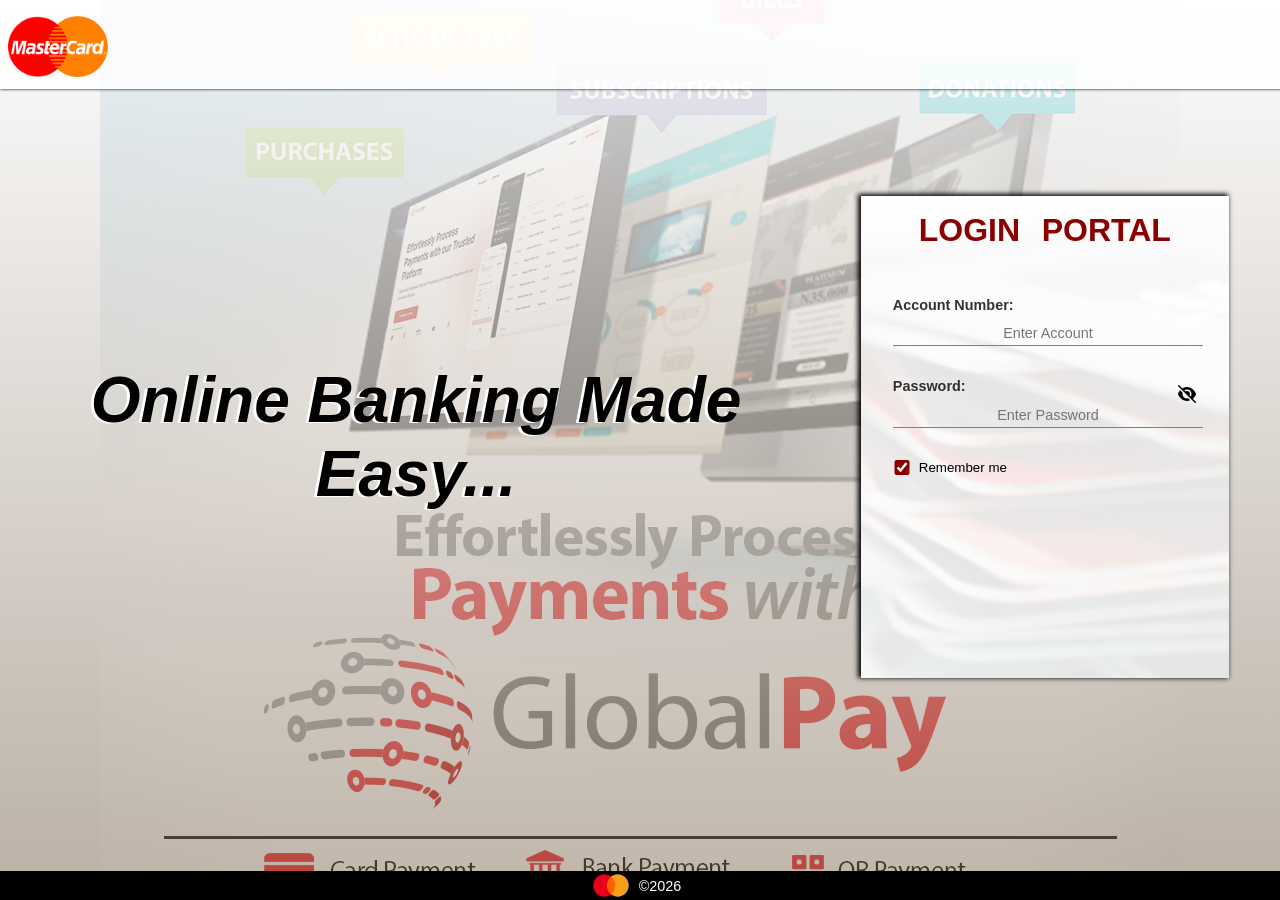
<file: login/dashboard.html>
<!DOCTYPE html>
<html lang="en">
<head>
    <meta charset="UTF-8">
    <meta name="viewport" content="width=device-width, initial-scale=1.0">
    <link rel="shortcut icon" href="../pics/favicon.svg" type="image/x-icon">
    <link rel="stylesheet" href="../css/root.css">
    <link rel="stylesheet" href="../css/dashboard.css">
    <link rel="stylesheet" href="../css/home_extras.css"> 
    <title>Online account login</title>
    <script src="../jquery.js"></script>
</head>

<div id="app_loading">
    <p></p>
    <img src="../pics/logo.png" alt="Loading...">
</div>

<body>

    <nav>
        <div id="nav_profile">
            <img id="user_photo" src="../icons/favicon.png" alt="Profile Photo">
            <span id="user_name"></span>
        </div>

        <ul id="nav_notification">
            <li>
                <img onclick="customerCareChat()" src="../icons/chat.svg" alt="live chat">
            </li>
            <li>
                <img onclick="customerCareMail()" src="../icons/mail.svg" alt="mailing address">
            </li>
            <li>
                <img onclick="notifyAppCount()" src="../icons/notification.svg" alt="notifications">
                <sup id="notify_count"></sup>
            </li>
        </ul>
    </nav>

    <!--  -->

    <div id="display_content">
        <img id="popup_cancle_img" src="../icons/close.svg" alt="Cancel">
        <section id="display_results"></section>
    </div>

    <!--  -->

    <main id="dash_main">
        <section id="side_panel">
            <ul>
                
                <li id="side_panel_transfer">
                    <a href="?panel=transfer_panel">
                        <img id="panel_transfer_icon" src="../icons/transfer.svg">
                        <span>Transfer</span>
                    </a>
                </li>

                <li id="side_panel_cards">
                    <a href="?panel=cards_panel"> 
                        <img id="panel_card_icon" src="../icons/card.svg"> 
                        <span>Cards</span>
                    </a>
                </li>
                
                <li id="side_panel_home">
                    <a href="?panel=home_panel">
                        <img id="panel_home_icon" src="../icons/home.svg"> 
                        <span>Home</span></a>
                </li>

                <li id="side_panel_activities">
                    <a href="?panel=activities_panel">
                        <img id="panel_activities_icon" src="../icons/metric.svg">
                        <span>Activities</span>
                    </a>
                </li>

                <li id="side_panel_profile">
                    <a href="?panel=profile_panel">
                        <img id="panel_profile_icon" src="../icons/profile.svg">
                        <span>Profile</span>
                    </a>
                </li>
            </ul>
        </section>

        <section id="main_panel">

            <div class="panel_container" id="transfer_panel">
                <h1>Cash Transfer</h1>
                 <ol>
                    <li id="transfer_list_container">
                        
                        <div id="transfer_list_nav">
                            <img src="../icons/transfer.svg" alt="Transfer">
                            <span>
                                <h2>Local Transfer</h2>
                                <p>Send instant money</p>
                            </span>
                        </div>

                        <div id="transfer_list_display">
                            <p>
                                <span>
                                    <img src="../icons/clock.svg" alt="time">
                                    <i>Time</i>
                                </span>
                                <b>Instant</b>
                            </p>

                            <p>
                                <span>
                                    <img src="../icons/mortage.svg" alt="bank">
                                    <i>Bank</i>
                                </span>
                                <b>All Local</b>
                            </p>

                            <p>
                                <span>
                                    <img src="../icons/percent.svg" alt="access">
                                    <i>Access</i>
                                </span>
                                <b>Free</b>
                            </p>
                        </div>
                    </li>

                    <li id="quick_list_panel">
                        <div id="quick_list_transfer">
                            <h3>Cash Transfer</h3>
                            <a href=""> <img src="../icons/refresh.svg" alt=""> <span>Refresh</span></a>
                        </div>

                        <div id="quick_list_add">
                            <button onclick="sendTransferCall()"><img src="../icons/plus.svg"></button>
                            <span>Instant cash transfer</span>
                        </div>
                    </li>

                    <li id="available_balance_panel">

                        <div id="balance_list_nav">
                            <h3>Available Balance</h3>
                        </div>

                        <div id="balance_list_content"></div>

                    </li>

                    <li id="foreign_list_panel">
                        <div id="foreign_list_nav">
                            <h3>Foreign Transfer</h3>
                            <img src="../icons/transfer.svg">
                        </div>

                        <div id="foreign_list_body">
                            Not Activated
                        </div>
                    </li>
                 </ol>
            </div>

            <div class="panel_container" id="cards_panel">
                <h1>Credit/Debit Card</h1>

                <p id="card_panel_account"></p>

                <ol>
                    <li class="cards_list_conatiner">
                        <h3 class="card_category">Credit Card</h3>
                        <div id="cards_list_credit">
                            <span>N/A</span>
                            <button onclick="applyForBankCard(this)">Apply now</button>
                        </div>
                    </li>

                    <li class="cards_list_conatiner">
                        <h3 class="card_category">Debit Card</h3>
                        <div id="cards_list_debit">
                            <span>N/A</span>
                            <button onclick="applyForBankCard(this)">Apply now</button>
                        </div>
                    </li>
                </ol>
            </div>
            
            <div class="panel_container" id="home_panel">
                <!-- only visible for mobile devices -->
                 <h1>Dashboard</h1>
                  <ol>
                    <li>
                        <div id="home_list_balance"></div>

                        <div id="home_list_transfer">
                            <h3><span>Quick Transfer</span> <img src="../icons/down.svg" id="quick_btn_img" alt="6474"></h3>

                            <form id="home_quick_form">
                               <section id="form_quick_account"></section>

                               <section id="form_quick_transfer"></section>

                               <section id="form_quick_name"></section>

                               <section id="form_quick_amount"></section>

                               <button>
                                    <span>Transfer</span>
                                    <img src="../icons/transfer.svg">
                                </button>

                               <div>
                                    <!-- 
                                        1. show send button once account number is up to 12
                                        2. update sender name, account number, amount
                                    -->
                               </div>

                            </form>

                        </div>
                    </li>

                    <li class="home_actives" id="home_list_history">
                        <h3>Trasaction History</h3>
                        <div>No Activity</div>
                    </li>

                    <li id="home_list_metric">
                        <h3>Our Services</h3>

                        <section id="listed_services"></section>

                        <section id="crypto_feeds">
                            <div class="cryto_feeder">
                                <div class="crypto_dash">
                                    <iframe src="https://widget.coinlib.io/widget?type=horizontal_v2&theme=light&pref_coin_id=1505&invert_hover=" width="100%" height="36px" scrolling="auto" marginwidth="0" marginheight="0" frameborder="0" border="0" style="border:0;margin:0;padding:0;">
                                    </iframe>
                                </div>
                                <div id="mart_stream">Extras</div>
                            </div>
                        </section>
                    </li>

                    <li class="home_actives" id="home_list_active">
                        <h3>Loan Avaibility</h3>
                        <div>
                            Not Activated
                        </div>
                    </li>
                  </ol>
            </div>

            <div class="panel_container" id="activities_panel">
                <h1>Recent Activities</h1>
                 <ol>
                    <li id="recent_activity_list_temp">
                        <!-- record any transaction she makes (from local storage) -->
                        <h2>No Transactions</h2>
                    </li>

                    <li id="recent_activity_list_main"></li>

                    <!-- <a onclick="sendTransferCall()" id="recent_activity_link" href="#history_transaction">
                        <span>Transaction History</span>
                        <img src="../icons/link.svg">
                    </a> -->
                 </ol>
            </div>

            <div class="panel_container" id="profile_panel">
                <h1>Profile Settings</h1>

                 <ol id="profile_settings"></ol>
            </div>
            
        </section>
    </main>

    <input type="hidden" id="userBatchNum">

    <footer class="custom_footer"></footer>
    
    <!--  -->
    <script src="../js/url.js"></script>
    <script src="../js/home_extras.js"></script>
    <script src="../js/dashboard.js"></script>
    <script src="../js/crypto_slide.js"></script>
    <script src="../js/home_nav_bar.js"></script>
</body>
</html>
</file>
<file: css/root.css>
*{
    padding: 0;
    margin: 0;
    transition: 0.3s ease-in-out;
    word-wrap: break-word;
    font-family: Arial, Helvetica, sans-serif;
    scroll-behavior: smooth;
}

:root{
    --main-color: #152D4A;
    --secondary-color: #467249;
    --third-opt: #f4a507;
    --main-red: #E3000F;
    --secondary-red: #B10C17;
    --main-link: rgb(1, 54, 151);
}

body{
    background-color: whitesmoke;
}

input::-webkit-outer-spin-button,
input::-webkit-inner-spin-button {
    -webkit-appearance: none;
    -moz-appearance: textfield;
}

#app_loading{
    display: flex;
    align-items: center;
    justify-content: center;
    z-index: 100;
    position: fixed;
    width: 100%;
    height: 100dvh;
    top: 0;
    background-color: rgba(0, 0, 0, 0.5);
}

#app_loading img{
    width: 80px;
    height: 80px;
    position: absolute;
}

#app_loading p{
    width: 100px;
    height: 100px;
    border: 5px solid var(--third-opt);
    border-width: 5px 0px 0px 5px;
    border-radius: 50%;
    animation: appLoad 1.5s linear infinite;
}

img, video{
    object-fit: contain;
    /* width: 100%; */
}

button{
    border: none;
    cursor: pointer;
    background-color: transparent;
    font-size: inherit;
}

select, input, textarea{
    outline: none;
    background-color: transparent;
}

a{
    color: inherit;
    text-decoration: none;
}

footer{
    position: fixed;
    bottom: 0;
    flex-wrap: wrap;
    width: 100%;
    bottom: 0;
    font-size: 0.9rem;
    background-color: black;
    color: white;
    z-index: 9;
}

footer ul{
    list-style: none;
    display: flex;
    align-items: center;
    justify-content: center;
    flex-wrap: wrap;
}

footer ul img{
    width: 40px;
}

footer ul li{
    padding: 0.4rem 0.5rem;
}

/*  */
@keyframes appLoad {
    from{
        transform: rotate(-360deg);
    }

    to{
        transform: rotate(-0deg);
    }
}

/*  */

@media (max-width:650px) {
    #app_loading img{
        width: 70px;
        height: 70px;
    }

    #app_loading p{
        width: 90px;
        height: 90px;
        border-width: 4px 0px 0px 4px;
        animation: appLoad 1.3s linear infinite;
    }
}

@media (max-width:650px) {
    #app_loading img{
        width: 60px;
        height: 60px;
    }

    #app_loading p{
        width: 80px;
        height: 80px;
        border-width: 3px 0px 0px 3px;
        animation: appLoad 1.2s linear infinite;
    }
}
</file>
<file: css/dashboard.css>
nav{
    background-image: linear-gradient(rgba(177, 12, 23, 0.8), rgba(177, 12, 23, 0.8)), url(../gallery/pics/login_bg3.png);
    background-position: center;
    background-size: cover;
    background-repeat: no-repeat;
    display: flex;
    align-items: center;
    justify-content: space-between;
    position: fixed;
    top: 0;
    width: 100%;
    background-color: var(--secondary-red);
    box-shadow: 0px 0px 3px var(--main-color);
    color: white;
    z-index: 10;
}

nav div{
    margin: 0.2rem 1rem;
    display: flex;
    align-items: center;
}

#nav_profile{
    gap: 0.5rem;
}

#nav_profile img{
    display: flex;
    margin: auto;
    width: 60px;
    height: 60px;
    border-radius: 50%;
    padding: 1px;
    background-color: white;
    border: 2px solid white;
}

#nav_notification{
    position: relative;
    display: flex;
    align-items: center;
    gap: 0rem 0.5rem;
    list-style: none;
    margin-right: 1rem;
}


#nav_notification img{
    width: 35px;
    filter: invert(90%);
    cursor: pointer;
}

#nav_notification img:hover{
    filter: invert(100%);
    transform: scale(1.05);
}

#nav_notification sup{
    position: absolute;
    top: 0;
    right: 0;
}

/*  */
main{
    min-height: 78dvh;
    margin: 5.5rem 0rem 0rem 0rem;
    padding: 1rem 0.5rem;
    background-image: linear-gradient(rgba(255, 255, 255, 0.9), rgba(255, 255, 255, 0.9)), url(../gallery/pics/major_bg.png);
    background-position: center;
    background-size: cover;
    background-repeat: no-repeat;
    animation: flyLogin 1s ease-in-out;
    /* filter: blur(2px); */
}

#side_panel{
    display: none;
}

#main_panel{
    display: flex;
    gap: 2rem;
    padding: 0rem 2rem;
}

.panel_container{
    width: 100%;
    box-shadow: 0px 0px 3px gray;
    background-color: rgba(255, 255, 255, 0.8);
    padding: 0.5rem;
    height: 75dvh;
    overflow: auto;
}

.panel_container h1{
    font-size: 1.5rem;
    color: gray;
    margin-bottom: 2rem;
}

.panel_container ol{
    list-style: none;
}

.panel_container ol li{
    padding: 0.5rem 0.4rem;
}

.panel_container ol li:nth-child(odd){
    background-color: whitesmoke;
}

/* Transfer Panel */
#transfer_list_container{
    border-radius: 30px 30px 0px 0px;
    background-color: var(--secondary-red);
}

#transfer_list_nav{
    display: flex;
    align-items: last baseline;
    gap: 0.5rem;
    color: white;
    padding: 0.5rem 1rem;
}
#transfer_list_nav img{
    width: 60px;
    filter: invert(100%);
}

#transfer_list_display{
    display: flex;
    align-items: center;
    justify-content: space-between;
    gap: 1rem;
    margin: 1rem 0.5rem 0rem 0.5rem;
}

#transfer_list_display p{
    width: 100%;
    background-color: white;
    padding: 0.2rem 0.5rem;
    border-radius: 5px;
    text-align: center;
}

#transfer_list_display p span{
    display: flex;
    align-items: center;
    gap: 0.1rem;
    font-size: 0.8rem;
    margin-bottom: 0.5rem;
}

#transfer_list_display p span img{
    /* width: 18px; */
    height: 18px;
}

#transfer_list_display p b{
    font-size: 0.9rem;
    color: gray;
}

#transfer_list_nav p{
    color: whitesmoke;
    margin: 0.5rem 0rem;
    font-size: smaller;
}

/* Cash Transfer Panel */
#quick_list_panel{
    margin: 1rem 0rem;
    box-shadow: 0px 0px 3px black;
    padding: 0.5rem 1rem;
}

#quick_list_transfer{
    display: flex;
    justify-content: space-between;
    margin-bottom: 1rem;
}

#quick_list_transfer h3{
    color: darkred;
}

#quick_list_transfer a{
    display: flex;
    align-items: center;
    gap: 0.2rem;
    font-size: smaller;
}

#quick_list_transfer:hover > a, #quick_list_transfer:hover > img{
    color: var(--secondary-red);
    filter: brightness(0) saturate(100%) invert(11%) sepia(83%) saturate(6183%) hue-rotate(351deg) brightness(74%) contrast(96%);
}

#quick_list_transfer a img{
    width: 13px;
}

#quick_list_add{
    position: relative;
}

#quick_list_add span{
    width: 75%;
    font-size: 0.7rem;
    color: gray;
    position: absolute;
    right: 0rem;
    top: 25%;
    text-transform: capitalize;
}

#quick_list_add button{
    display: flex;
    align-items: center;
    justify-content: center;
    background-color: var(--secondary-color);
    width: 40px;
    height: 40px;
    border-radius: 50%;
    color: white;
    font-size: small;
    padding: 2px;
}

#quick_list_add button:hover{
    transform: scale(1.1);
    background-color: var(--main-color);
}

#quick_list_add button img{
    filter: invert(100%);
    width: 30px;
}

/* Available Balance */
#available_balance_panel{
    box-shadow: 2px 2px 3px black;
}

#balance_list_nav{
    display: flex;
    align-items: center;
    gap: 0.3rem;
    background-color: var(--main-color);
    color: #f5f5dc;
    padding: 0.4rem 0.2rem 0.4rem 1rem;
}

#balance_list_nav h3{
    font-size: 1.5rem;
    font-weight: 500;
}

#avilable_list_currency{
    display: flex;
    align-items: center;
    justify-content: space-between;
    gap: 0.3rem;
    margin: 1rem 0rem 0.5rem 0rem;
    padding: 0.5rem 0rem;
    border: 1px solid silver;
    border-width: 1px 0px;
}

#avilable_list_currency img{
    width: 30px;
}

#avilable_list_currency section p{
    font-size: 0.7rem;
}

#avilable_list_money{
    margin: 1rem 0rem;
}

#avilable_list_money div{
    display: flex;
    align-items: center;
    justify-content: center;
    position: relative;
    margin: 1rem 0rem;
}

#avilable_list_money div input{
    width: 100%;
    font-size: 2rem;
    border: none;
    color: darkgreen;
    text-align: center;
}

#avilable_list_money div img{
    width: 20px;
    position: absolute;
    top: 0;
    right: 0;
    cursor: pointer;
    filter: invert(50%);
}

#avilable_list_money div img:hover{
    filter: invert(0%);
}

#avilable_list_money p{
    display: flex;
    align-items: flex-start;
    margin: 0.5rem 0rem;
    gap: 0.2rem;
    font-size: small;
}

#avilable_list_money p i{
    display: inline-block;
    width: 12px;
    height: 12px;
    border-radius: 50%;
    background-color: green;
}

/* Foreign Transfer */
#foreign_list_panel{
    margin: 2rem 0rem 1rem 0rem;
    padding: 0.5rem 0rem;
    color: gray;
}

#foreign_list_nav{
    display: flex;
    align-items: center;
    gap: 0.5rem;
}

#foreign_list_nav h3{
    color: darkred;
}

#foreign_list_nav img{
    width: 30px;
    filter: brightness(0) saturate(100%) invert(11%) sepia(83%) saturate(6183%) hue-rotate(351deg) brightness(74%) contrast(96%);
}

#foreign_list_body{
    text-align: center;
    margin: 1rem 0.1rem;
}

/* Credit/Debit Card Panel */
#card_panel_account{
    margin-bottom: 1rem;
    font-size: smaller;
}

#card_panel_account b{
    color: darkred;
}

.cards_list_conatiner{
    margin-bottom: 2rem;
    box-shadow: 0px 0px 3px black;
}

.cards_list_conatiner h3{
    background-color: var(--main-color);
    color: white;
    font-weight: 500;
    padding: 0.4rem;
    cursor: pointer;
    text-transform: uppercase;
}

.cards_list_conatiner h3:hover{
    color: beige;
}

.cards_list_conatiner div{
    height: 200px;
    padding: 0.5rem 0rem;
    align-items: center;
    justify-content: center;
    position: relative;
    background-position: center;
    background-size: fill;
    background-repeat: no-repeat;
}

#cards_list_debit{
    display: none;
    background-image: linear-gradient(rgba(255, 255, 255, 0.7), rgba(0, 0, 0, 0.8)), url(../gallery/pics/debit_card.jpg);
}

#cards_list_credit{
    display: flex;
    background-image: linear-gradient(rgba(255, 255, 255, 0.7), rgba(0, 0, 0, 0.8)), url(../gallery/pics/debit_card.jpg);
}

.cards_list_conatiner div span{
    font-size: 2rem;
    font-weight: bold;
    color: beige;
}

.cards_list_conatiner div button{
    position: absolute;
    bottom: 0.5rem;
    right: 0.5rem;
    background-color: darkred;
    color: white;
    padding: 0.5rem 0.5rem;
    border-radius: 5px;
    box-shadow: 0px 0px 2px white;
    font-size: 0.9rem;
}

.cards_list_conatiner div button:hover{
    background-color: var(--main-red);
    transform: scale(1.05);
}

/* Recent Activities Panel */
#recent_activity_list_temp h2{
    text-align: center;
    color: darkred;
}

#recent_activity_list_main{
    /* box-shadow: 0px 0px 3px black; */
    margin: 1.5rem 0rem;
}

#recent_activity_list_main h3{
    font-size: 1rem;
    color: gray;
    margin: 0rem 0rem 1rem 0rem;
    text-transform: capitalize;
}

.activities_panel_contents{
    /* display: flex; */
    align-items: center;
    justify-content: space-between;
    font-size: smaller;
    /* margin: 1rem 0rem; */
    /* background-color: red; */
}

.activities_panel_contents b{
    display: block;
    text-transform: capitalize;
    margin-bottom: 0.1rem;
}

.activities_panel_contents div{
    display: flex;
    gap: 0.3rem;
    justify-content: space-between;
}

.activities_panel_contents div span{
    width: 100%;
}

.activities_panel_contents i{
    display: flex;
    align-items: center;
    justify-content: right;
    font-size: 12px;
    margin-top: 0.1rem;
}

.activities_panel_contents i p{
    padding: 0.2rem 0.5rem;
    background-color: silver;
    width: 60px;
    text-align: center;
    text-transform: capitalize;
    border-radius: 2px;
}

#recent_activity_link{
    display: flex;
    align-items:first baseline;
    justify-content: right;
    gap: 0.4rem;
    font-size: 0.9rem;
    margin: 1.5rem 0rem 0.2rem 0rem;
}

#recent_activity_link img{
    width: 15px;
}

#recent_activity_link:hover > span, #recent_activity_link:hover > img{
    color: var(--main-red);
    transform: scale(1.05);
    filter: brightness(0) saturate(100%) invert(12%) sepia(51%) saturate(7193%) hue-rotate(343deg) brightness(91%) contrast(114%);
}

/* Profile Settings Panel */
#settings_profile_photo{
    width: 200px;
    height: 200px;
    object-fit: fill;
    border: 5px solid darkred;
    border-radius: 10px;
    background-color: white;
    display: flex;
    margin: 1rem auto;
}

#profile_settings div{
    margin: 2rem 0rem;
    font-size: smaller;
}

#profile_settings div p{
    display: flex;
    gap: 0.5rem;
    border: 1px solid silver;
    border-width: 0px 0px 1px 0px;
    margin: 0.5rem 0rem;
}

#profile_settings div p b{
    width: 28%;
    background-color: rgba(0, 0, 0, 0.1);
    padding: 0.2rem 0.1rem 0.2rem 0.4rem;
}

#profile_settings div p b::after{
    content: ':';
}

#profile_settings button{
    float: right;
    display: flex;
    align-items: center;
    gap: 0.3rem;
    margin-top: 1rem;
    /* background-color: var(--secondary-red); */
    /* color: white; */
    /* padding: 0rem 1rem; */
    border-radius: 5px;
}

#profile_settings button img{
    width: 20px;
    height: 20px;
    filter: brightness(0) saturate(100%) invert(9%) sepia(58%) saturate(7425%) hue-rotate(350deg) brightness(102%) contrast(99%);
}

#profile_settings button:hover{
    transform: scale(1.05);
}

/* Home Page */
#home_list_balance{
    /* background-color: aqua; */
    margin-bottom: 1rem;
}
#home_list_balance b{
    color: gray;
    font-size: smaller;
}

#home_list_balance b::after{
    content: ':';
}

#home_list_balance span{
    display: block;
    position: relative;
}

#home_list_balance span input{
    width: 100%;
    text-align: center;
    padding: 0.4rem 0.2rem;
    border: none;
    font-size: 2rem;
    color: darkgreen;
}

#home_list_balance span img{
    width: 18px;
    position: absolute;
    top: 0;
    right: 0;
    cursor: pointer;
}

#home_list_transfer{
    /* background-color: var(--main-red); */
    /* padding: 0.1rem; */
    border-radius: 5px;
    box-shadow: 1px 1px 3px black;
    overflow: hidden;
    margin: 2rem 0rem;
}

#home_list_transfer h3{
    background-color: var(--secondary-red);
    color: white;
    padding: 0.5rem;
    display: flex;
    align-items: center;
    justify-content: space-between;
}

#home_list_transfer h3 img{
    width: 35px;
    filter: brightness(0) saturate(100%) invert(99%) sepia(6%) saturate(26%) hue-rotate(187deg) brightness(101%) contrast(101%);
}

#home_quick_form{
    display: none;
    margin: 1rem 0rem;
}

#home_quick_form section{
    /* background-color: rgba(255, 255, 255, 0.9); */
    padding: 0.5rem;
}

#home_quick_form section b{
    display: block;
    font-size: 0.9rem;
}

#home_quick_form section input, #home_quick_form section select{
    width: 100%;
    border: 1px solid gray;
    border-width: 0px 0px 1px 0px;
    margin-top: 0.5rem;
    padding: 0.2rem;
}

#home_quick_form section input::placeholder{
    text-align: center;
}

#home_quick_form button{
    display: none;
    align-items: center;
    gap: 0.3rem;
    margin: 0.5rem auto;
    /* background-color: white; */
    font-size: 1rem;
    padding: 0.2rem 1rem;
    border: 2px solid var(--main-color);
    border-radius: 5px;

}

#home_quick_form button:hover > img{
    filter: brightness(0) saturate(100%) invert(12%) sepia(51%) saturate(7193%) hue-rotate(343deg) brightness(91%) contrast(114%);
}

#home_quick_form button img{
    width: 25px;
}

.home_actives{
    border: 1px solid silver;
    border-width: 1px 0px 1px 0px;
}

.home_actives h3{
    font-size: 1.1rem;
    text-transform: capitalize;
    color: gray;
}

.home_actives div{
    text-align: center;
    margin: 1rem 0rem;
    text-transform: uppercase;
    color: var(--secondary-red);
    font-size: smaller;
    font-weight: bold;
}

#home_list_metric{
    margin: 1rem 0rem;
    border-radius: 10px;
}

#home_list_metric h3{
    margin-bottom: 1rem;
    background-color: darkred;
    color: whitesmoke;
    padding: 0.5rem;
}

#listed_services{
    max-height: auto;
    overflow: auto;
}

#listed_services div{
    display:grid;
	grid-template-columns:repeat(auto-fit, minmax(70px, 1fr));
    font-size: 10px;
    font-weight: 500;
	gap: 1rem;
    padding: 1.5rem 4rem;
    background-color: rgba(0, 0, 0, 0.2);
}

#listed_services div button{
    background-color: var(--main-color);
    color: white;
    text-align: center;
    padding: 5px 1px;
    border-radius: 5px;
    min-height: 35px;
    text-transform: capitalize;
    opacity: 0.9;
    /* margin: 0.3rem 0rem; */
}

#listed_services div button:hover{
    opacity: 1;
}

#listed_services div button img{
    width: 20px;
    filter: invert(100%);
    display: flex;
    margin: 0rem auto 0.3rem auto;
}

#crypto_feeds{
    background-color: rgba(0, 0, 0, 0.8);
    color: beige;
    margin: 1.5rem 0rem 0rem 0rem;
}

#mart_stream{
    text-align: center;
    font-size: smaller;
    padding: 0.3rem 0.1rem;
}

/*  */
@media (max-width:1030px) {
    main{
        min-height: auto;
        margin: 5.5rem 0rem 1rem 0rem;
        padding: 1rem 0.5rem;
    }

    #side_panel{
        display: block;
        position: fixed;
        width: 100%;
        bottom: 0;
        left: 0;
        background-color: var(--main-color);
        color: white;
        z-index: 10;
    }

    #side_panel ul{
        display: flex;
        justify-content: center;
        align-items: center;
        gap: 1rem;
        list-style: none;
        padding: 1rem 0.8rem;
    }

    #side_panel ul li{
        display: flex;
        align-items: center;
        justify-content: center;
        margin: 0rem;
        padding: 0.3rem 1rem;
        background-color: gray;
        color: black;
        
    }

    #side_panel ul li a{
        display: flex;
        align-items: center;
        justify-content: center;
        font-size: 15px;
    }

    #side_panel ul li a img{
        width: 20px;
    }

    /*  */
    #main_panel{
        justify-content: center;
        gap: 0rem;
        padding: 0rem;
    }

    .panel_container{
        width: 50%;
        box-shadow: 0px 0px 3px black;
        background-color: transparent;
        padding: 2rem;
        height: 78dvh;
        overflow: auto;
    }

    /*  */
    footer{
        display: none;
    }
}

@media (max-width:900px) {
    /*  */
    #main_panel{
        padding: 1rem 0rem 0rem 0rem;
    }

    .panel_container{
        width: 55%;
    }

    #listed_services{
        max-height: 150px;
    }

    #listed_services div{
        gap: 1rem;
        padding: 1.5rem 2rem;
    }
}

@media (max-width:800px) {
    /*  */
    #main_panel{
        padding: 0rem;
    }

    .panel_container{
        padding: 1rem;
        height: 75dvh;
    }
}

@media (max-width:650px) {
     #side_panel ul{
        gap: 0.5rem;
        padding: 0.2rem 0.1rem;
    }

    #side_panel ul li{
        padding: 0.3rem 0.5rem;
    }

    #side_panel ul li a{
        font-size: 12px;
    }

    #side_panel ul li a img{
        width: 18px;
    }

    .panel_container{
        width: 70%;
        padding: 1rem 1.5rem;
        height: 80dvh;
    }
}

@media (max-width:500px) {
    nav div{
        margin: 0.2rem 0.5rem;
    }
    #nav_profile{
        gap: 0.3rem;
        font-size: smaller;
    }

    #nav_profile img{
        width: 50px;
        height: 50px;
    }

    #nav_notification img{
        width: 25px;
    }

    #side_panel ul li{
        padding: 0.1rem 1rem;
    }

    #side_panel ul li a span{
        display: none;
    }

    .panel_container{
        width: 80%;
        box-shadow: none;
        padding: 0rem;
        height: 80dvh;
    }

    #home_list_balance span input{
        font-size: 1.5rem;
    }

    #home_list_balance span img{
        width: 15px;
        right: 0.5rem;
    }

    #home_list_transfer{
        margin: 1rem 0rem;
    }

    #home_list_transfer h3{
        padding: 0.2rem 0.5rem;
        font-weight: 500;
    }

    #home_quick_form{
        font-size: smaller;
    }

    #home_quick_form section b{
        font-size: 0.7rem;
    }

    #home_quick_form section input, #home_quick_form section select{
        margin-top: 0.3rem;
        padding: 0.1rem 0.2rem;
    }

    #home_quick_form button{
        font-size: 0.9rem;
        padding: 0.2rem 0.5rem;
        border-width: 1px;

    }

    #home_quick_form button img{
        width: 15px;
    }

    .home_actives h3{
        font-size: 1rem;
    }

    .home_actives div{
        font-size: 0.8rem;
        font-weight: 500;
    }

    #listed_services{
        max-height: 100px;
    }

    #listed_services div{
        grid-template-columns:repeat(auto-fit, minmax(70px, 1fr));
        gap: 0.6rem;
        font-size: 11px;
        font-weight: 500;
        margin: 0rem;
        padding: 1rem;
    }

    #listed_services div button{
        min-height: 25px;
    }

    #listed_services div button img{
        width: 25px;
    }

    #transfer_list_container{
        border-radius: 30px 30px 0px 0px;
        background-color: var(--secondary-red);
    }

    #transfer_list_nav img{
        width: 50px;
    }

    #transfer_list_display{
        margin: 1rem 0.5rem 0rem 0.5rem;
    }

    #transfer_list_display p span{
        display: flex;
        align-items: center;
        gap: 0.1rem;
        font-size: 0.7rem;
        margin-bottom: 0.1rem;
    }

    #transfer_list_display p span img{
        height: 15px;
    }

    #transfer_list_display p b{
        font-size: 0.8rem;
        font-weight: 500;
    }

    #transfer_list_nav p{
        margin: 0.1rem 0rem;
        font-size: 0.7rem;
    }

    #quick_list_panel{
        margin: 2rem 0rem;
        padding: 0.5rem 1.5rem;
    }

    #quick_list_transfer{
        margin-bottom: 0.8rem;
    }

    #quick_list_transfer a{
        font-size: 0.7rem;
        gap: 0.1rem;
    }

    #quick_list_transfer a img{
        width: 10px;
    }

    #quick_list_add span{
        width: 85%;
        font-size: 0.7rem;
    }

    #quick_list_add button{
        width: 30px;
        height: 30px;
    }

    #quick_list_add button img{
        width: 28px;
    }

    #balance_list_nav h3{
        font-size: 1.4rem;
    }

    #avilable_list_currency{
        font-size: smaller;
    }

    #avilable_list_money{
        margin: 0.8rem 0rem;
    }

    #avilable_list_money div{
        margin: 0.8rem 0rem;
    }

    #avilable_list_money div input{
        font-size: 1.7rem;
    }

    #avilable_list_money div img{
        width: 15px;
    }

    #avilable_list_money p{
        margin: 0.5rem 0rem 0rem 0rem;
        font-size: 0.8rem;
    }

    #avilable_list_money p i{
        width: 10px;
        height: 10px;
    }

    #foreign_list_nav{
        gap: 0.3rem;
    }

    #foreign_list_nav img{
        width: 25px;
    }

    #foreign_list_body{
        font-size: smaller;
    }

    .cards_list_conatiner h3{
        font-size: 1.1rem;
    }

    .cards_list_conatiner h3:hover{
        color: beige;
    }

    .cards_list_conatiner div{
        padding: 0rem;
    }

    .cards_list_conatiner div span{
        font-weight: 500;
    }

    .cards_list_conatiner div button{
        padding: 0.4rem 0.5rem;
        font-size: 0.8rem;
    }

    #recent_activity_list_main h3{
        font-size: 0.9rem;
        margin: 0rem 0rem 0.5rem 0rem;
    }

    .activities_panel_contents{
        font-size: 0.8rem;
    }

    .activities_panel_contents div{
        font-size: 0.7rem;
    }

    .activities_panel_contents i{
        font-size: 9px;
    }

    .activities_panel_contents i p{
        padding: 0.2rem 0rem;
        width: 55px;
    }

    #recent_activity_link{
        gap: 0.3rem;
        font-size: 0.8rem;
    }

    #recent_activity_link img{
        width: 13px;
    }

    #settings_profile_photo{
        width: 120px;
        height: 120px;
        border: 3px solid darkred;
        margin: 0.5rem auto;
    }

    #profile_settings div{
        margin: 2rem 0rem;
        font-size: 0.8rem;
    }

    #profile_settings div p{
        gap: 0.3rem;
    }

    #profile_settings div p b{
        width: 25%;
    }

    #profile_settings button{
        gap: 0.1rem;
        margin-top: 1rem;
        font-size: 0.9rem;
    }

    #profile_settings button img{
        width: 15px;
        height: 15px;
    }

}

@media (max-width:400px) {
    main{
        margin: 4rem 0rem 1.5rem 0rem;
    }

    .panel_container h1{
        font-size: 1.3rem;
        margin-bottom: 1.5rem;
    }

    #nav_profile{
        font-size: 0.8rem;
    }

    #nav_profile img{
        width: 40px;
        height: 40px;
    }

    #nav_notification img{
        width: 20px;
    }

    #side_panel ul li{
        padding: 0.1rem 1rem;
    }

    #side_panel ul li a img{
        width: 15px;
    }

    .panel_container{
        width: 100%;
        box-shadow: none;
        padding: 0rem;
        height: 80dvh;
    }

    #listed_services div{
        grid-template-columns:repeat(auto-fit, minmax(60px, 1fr));
        gap: 0.5rem;
        font-size: 9px;
        padding: 0.5rem;
    }
}

@media (max-width:330px) {
    main{
        margin: 3rem 0rem 1.5rem 0rem;
    }

    .panel_container h1{
        font-size: 1.3rem;
        margin-bottom: 1rem;
    }

    #listed_services div{
        gap: 0.3rem;
        font-size: 8px;
    }

    #listed_services div button img{
        width: 22px;
    }
}
</file>
<file: css/home_extras.css>
/*  */
#home_panel{
    display: none;
}

/*  */
#display_content{
    display: none;
    align-items: center;
    justify-content: center;
    width: 100%;
    min-height: 100%;
    background-color: transparent;
    position: fixed;
    top: 0;
    left: 0;
    z-index: 15;
}

#popup_cancle_img{
    width: 25px;
    position: fixed;
    top: 12.7%;
    right: 34.5%;
    z-index: 20;
    cursor: pointer;
    border: 2px solid black;
    border-radius: 5px;
    z-index: 170;
}

#popup_cancle_img:hover{
    transform: scale(1.1);
    filter: brightness(0) saturate(100%) invert(12%) sepia(51%) saturate(7193%) hue-rotate(343deg) brightness(91%) contrast(114%);
}

#display_results{
    width: 30%;
    height: 72dvh;
    background-color: rgba(255, 255, 255, 0.9);
    box-shadow: 0px -2px 3px black;
    border-radius: 10px;
    padding: 1rem;
    z-index: 160;
    overflow: auto;
}

/*  */
#extras_logo{
    height: 50px;
}

#extras_transfer_container h2{
    text-align: center;
    color: darkred;
    text-transform: uppercase;
    word-spacing: 0.5rem;
    border: 1px solid silver;
    border-width: 0px 0px 1px 0px;
    margin: 1rem 0rem;
}

#extras_transfer_msg{
    margin: 1rem 0.2rem;
    font-size: 0.9rem;
}

#extras_transfer_form{
    background-color: rgb(213, 210, 210);
    margin: 1rem 0rem;
}

#extras_transfer_form section{
    padding: 0.2rem 1rem;
    font-size: 0.8rem;
}

#extras_transfer_form section p{
    margin: 0.5rem;
    display: flex;
    align-items: center;
    gap: 0.5rem;
    flex-wrap: wrap;
    text-transform: capitalize;
}

#extras_transfer_form section p b{
    width: 30%;
}

#extras_transfer_form h3{
    background-color: var(--main-color);
    color: white;
    padding: 0.5rem;
    text-align: center;
    margin: 1rem 0rem;
    font-size: 1.2rem;
}

#extras_transfer_form h4{
    background-color: gray;
    color: white;
    font-size: 1rem;
    font-weight: 500;
    padding: 0.2rem 0.5rem;
}

#extras_transfer_code{
    margin: 1rem 0rem;
}

#extras_transfer_code h5{
    font-size: 2rem;
    text-align: center;
    font-weight: 500;
}

#extras_transfer_code input{
    width: 100px;
    display: flex;
    margin: 1rem auto;
    text-align: center;
    border: 2px solid gray;
    border-radius: 5px;
    padding: 0.3rem 0.2rem;
    font-size: 1rem;
}

#extras_transfer_code input:focus{
    border-color: black;
}

/*  */

#transfer_err_msg{
    margin: 5rem 0 1rem 0;
    padding: 2rem 1rem;
    font-size: smaller;
}

#transfer_err_msg h1{
    font-size: 1.5rem;
    text-align: center;
    margin-bottom: 3rem;
    color: gray;
    /* color: beige; */
}

#transfer_err_msg p{
    margin: 1rem 0rem;
    /* color: white; */
}

#transfer_err_msg p strong{
    display: inline-flex;
    align-items: last baseline;
    flex-wrap: wrap;
    gap: 1rem;
    margin: 0rem 0.5rem;
    font-weight: 500;
}

#transfer_err_msg p strong a{
    display: inline-flex;
    align-items: center;
    gap: 0.3rem;
    background-color: rgba(0, 100, 0, 0.9);
    color: white;
    padding: 0.1rem 0.4rem;
    border-radius: 5px;
    text-transform: capitalize;
}

#transfer_err_msg p strong a:hover{
    transform: scale(1.05);
    background-color: rgba(0, 100, 0, 1);
}

#transfer_err_msg p strong img{
    width: 25px;
    filter: invert(100%);
}

#transfer_err_msg a{
    display: inline-block;
    margin: 0.5rem 0.2rem;
    font-size: larger;
    color: var(--main-link);
}

/*  */
@media (max-width:1030px) {
        #home_panel{
        display: block;
    }

    #activities_panel, #cards_panel, #transfer_panel, #profile_panel{
        display: none;
    }

    #transfer_err_msg p strong{
        gap: 0.5rem;
        margin: 0rem 0.3rem;
    }

    #transfer_err_msg p strong a{
        gap: 0.2rem;
    }

    #transfer_err_msg p strong a:hover{
        transform: scale(1);
    }

    #transfer_err_msg p strong img{
        width: 20px;
    }

    #popup_cancle_img{
        top: 28.5%;
        right: 25.5%;
    }

    #display_results{
        width: 45%;
        height: 40dvh;
        padding: 2rem;
    }

    #extras_transfer_msg{
        font-size: 0.8rem;
    }

    #extras_transfer_form{
        margin: 1rem 2rem;
    }

    #extras_transfer_form section{
        font-size: 0.7rem;
    }

    #extras_transfer_form section p{
        gap: 0.2rem;
        margin: 0.3rem 0.5rem;
    }

    #extras_transfer_form section p b{
        width: 40%;
    }

    #extras_transfer_form h3{
        padding: 0.4rem 0.5rem;
        margin: 1rem 0rem;
        font-size: 1.1rem;
        font-weight: 500;
    }

    #extras_transfer_form h4{
        font-size: 0.9rem;
    }

    #extras_transfer_code{
        margin: 2rem 0rem 1rem 0rem;
    }

    #extras_transfer_code h5{
        font-size: 1.8rem;
    }
}

@media (max-width:900px) {
    #popup_cancle_img{
        top: 26.4%;
        right: 22.3%;
    }

    #display_results{
        width: 50%;
        height: 43dvh;
    }
}

@media (max-width:800px) {
    #popup_cancle_img{
        top: 22.5%;
        right: 19.6%;
    }

    #display_results{
        width: 55%;
        height: 50dvh;
    }
}

@media (max-width:650px) {
    #extras_logo{
        height: 40px;
    }

    #popup_cancle_img{
        top: 20%;
        right: 13.8%;
    }

    #display_results{
        width: 70%;
        height: 60dvh;
        padding: 0.5rem 1rem;
    }

    #extras_transfer_form{
        margin: 1rem;
    }
}

@media (max-width:500px) {
    #extras_logo{
        height: 35px;
    }

    #extras_transfer_container h2{
        font-size: 1.2rem;
    }

    #popup_cancle_img{
        width: 18px;
        top: 19.8%;
        right: 8%;
    }

    #display_results{
        width: 80%;
    }

    #extras_transfer_form section{
        padding: 0.2rem 0rem;
    }

    #extras_transfer_msg{
        font-size: 0.7rem;
    }

    #extras_transfer_form{
        margin: 1rem;
    }

    #transfer_err_msg{
        margin: 4rem 0 1rem 0;
        padding: 1rem 0.5rem;
        font-size: 0.8rem;
    }

    #transfer_err_msg h1{
        font-size: 1.3rem;
        margin-bottom: 2rem;
    }

    #transfer_err_msg p strong img{
        width: 18px;
    }
}

@media (max-width:400px) {
    #popup_cancle_img{
        width: 17px;
        top: 14.2%;
        right: 5%;
    }

    #display_results{
        width: 90%;
        height: 75dvh;
        margin-top: 2rem;
        padding: 0.5rem;
    }

    #extras_transfer_msg{
        font-size: 0.6rem;
    }

    #transfer_err_msg{
        margin: 2rem 0 1rem 0;
        padding: 1rem 0rem;
        font-size: 0.7rem;
    }

    #transfer_err_msg h1{
        font-size: 1.2rem;
    }
}

@media (max-width:360px) {
    #popup_cancle_img{
        width: 15px;
        top: 13.5%;
        right: 4%;
    }

    #display_results{
        width: 93%;
        height: 80dvh;
        margin-top: 2.5rem;
        padding: 0.2rem 0.3rem;
    }

    #extras_transfer_form section{
        font-size: 0.7rem;
    }

    #extras_transfer_form section p b{
        width: 45%;
    }
}

@media (max-width:330px) {
    #popup_cancle_img{
        top: 14%;
    }
}
</file>
